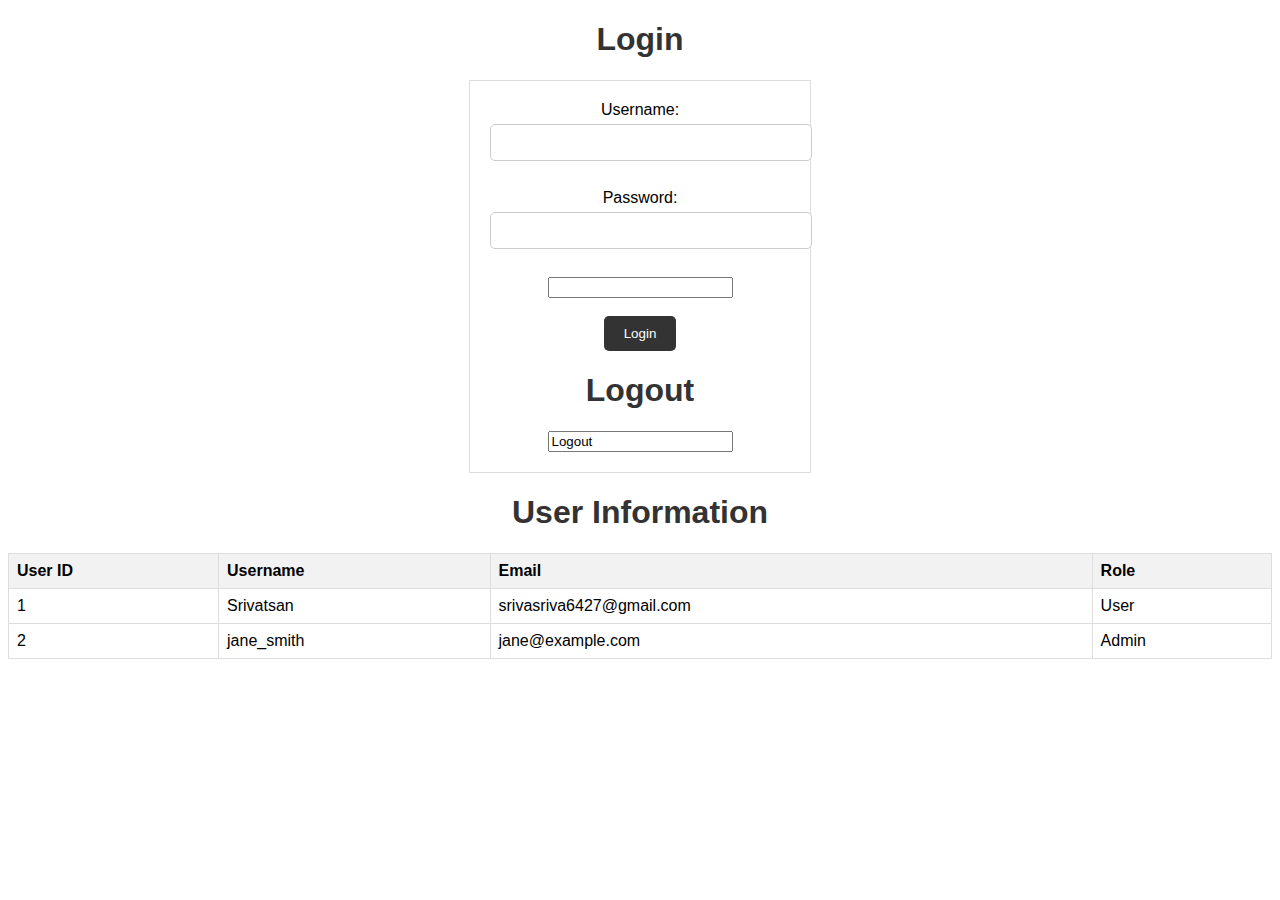
<file: index.html>
<!DOCTYPE html>
<html>
<head>
    <title>Login</title>
    <link rel="stylesheet" type="text/css" href="styles.css">
</head>
<body>
    <h1>Login</h1>
    <form id="login-form">
        <label for="username">Username:</label>
        <input type="text" id="username" name="username" required><br><br>
        <label for="password">Password:</label>
        <input type="password" id="password" name="password" required><br><br>
        <input type=" change password" id="change password" name=" change pw" required><br><br>
        <input type="submit" value="Login">
        <h1>Logout</h1>
        <form id="Logout">
            <input type="Logout" value="Logout">
    </form>
    <h1>User Information</h1>
    <table>
        <tr>
            <th>User ID</th>
            <th>Username</th>
            <th>Email</th>
            <th>Role</th>
        </tr>
        <tr>
            <td>1</td>
            <td>Srivatsan</td>
            <td>srivasriva6427@gmail.com</td>
            <td>User</td>
        </tr>
        <tr>
            <td>2</td>
            <td>jane_smith</td>
            <td>jane@example.com</td>
            <td>Admin</td>
        </tr>
        <!-- Add more rows for additional user information -->
    </table>

    <script src="login.js"></script>
</body>
</html>
</file>
<file: styles.css>
body {
    font-family: Arial, sans-serif;
    text-align: center;
}

h1 {
    color: #333;
}

form {
    margin: 20px auto;
    padding: 20px;
    border: 1px solid #ddd;
    max-width: 300px;
}

label {
    display: block;
    margin-bottom: 5px;
}

input[type="text"],
input[type="password"] {
    width: 100%;
    padding: 10px;
    margin-bottom: 10px;
    border: 1px solid #ccc;
    border-radius: 5px;
}

input[type="submit"] {
    background-color: #333;
    color: white;
    padding: 10px 20px;
    border: none;
    border-radius: 5px;
    cursor: pointer;
}

input[type="submit"]:hover {
    background-color: #555;
}
table {
    border-collapse: collapse;
    width: 100%;
}
th, td {
    border: 1px solid #ddd;
    padding: 8px;
    text-align: left;
}
th {
    background-color: #f2f2f2;
}
</file>
